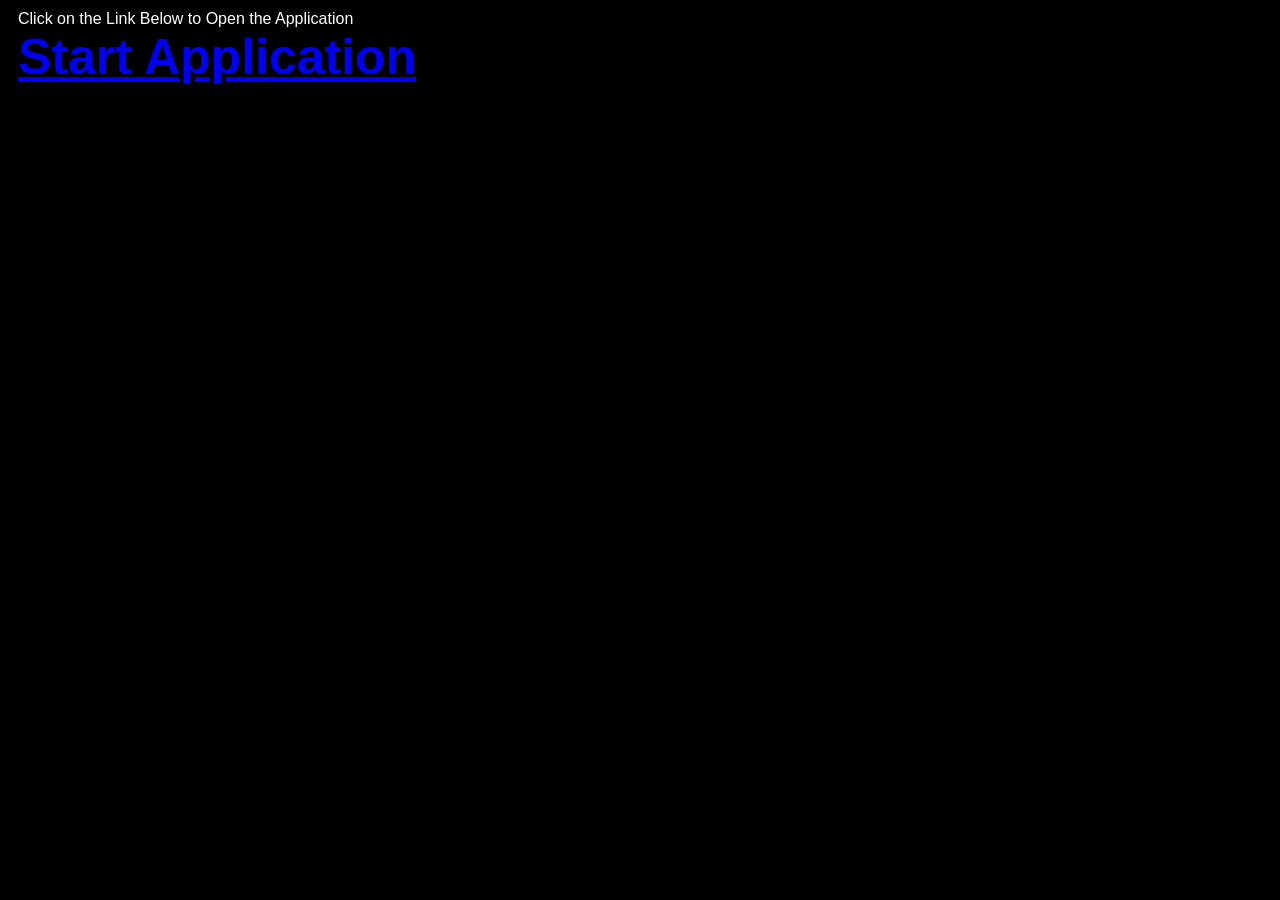
<file: index.html>
<!-- Dedicated to God the Father -->
<!-- All Rights Reserved Christopher Andrew Topalian Copyright 2000-2026 -->
<!-- https://github.com/ChristopherTopalian -->
<!-- https://github.com/ChristopherAndrewTopalian -->
<!-- index.html -->

<html>
<head>
<title> index </title>

<meta charset = 'UTF-8'>

<meta name = 'viewport' content = 'width = device-width, initial-scale = 1.0'>

<style>

body
{
    background-color: rgb(0, 0, 0);
    font-family: Arial;
    color: rgb(255, 255, 255);
}

</style>

<script>

// shortcuts.js

function ge(whichId)
{
    let result = document.getElementById(whichId);
    return result;
}

function ce(whichType)
{
    let result = document.createElement(whichType);
    return result;
}

function ba(whichElement)
{
    let result = document.body.append(whichElement);
    return result;
}

function cl(whichMessage)
{
    let result = console.log(whichMessage);
    return result;
}

function ct(whichText)
{
    let result = document.createTextNode(whichText);
    return result;
}

function gr(whichId)
{
    let result =  ge(whichId).getBoundingClientRect();
    return result;
}

//----//

// Dedicated to God the Father
// All Rights Reserved Christopher Andrew Topalian Copyright 2000-2026
// https://github.com/ChristopherTopalian
// https://github.com/ChristopherAndrewTopalian
// https://sites.google.com/view/CollegeOfScripting

//-//

function makeAppLink()
{
    let theLink = 'CATopalian_JavaScript_Earth.html';

    let mainDiv = ce('div');
    mainDiv.style.display = 'flex';
    mainDiv.style.flexDirection = 'column';
    mainDiv.style.margin = 10 + 'px';
    ba(mainDiv);

    //-//

    let instructions = ce('div');
    instructions.textContent = 'Click on the Link Below to Open the Application';
    mainDiv.append(instructions);

    //-//

    let appLink = ce('a');
    appLink.href = theLink;
    appLink.textContent = 'Start Application';
    appLink.style.fontSize = 50 + 'px';
    appLink.style.fontWeight = 'bold';
    mainDiv.append(appLink);
}

function whenLoaded()
{
    makeAppLink();
}

</script>

</head>

<body onload = 'whenLoaded();'>

</body>

</html>
</file>
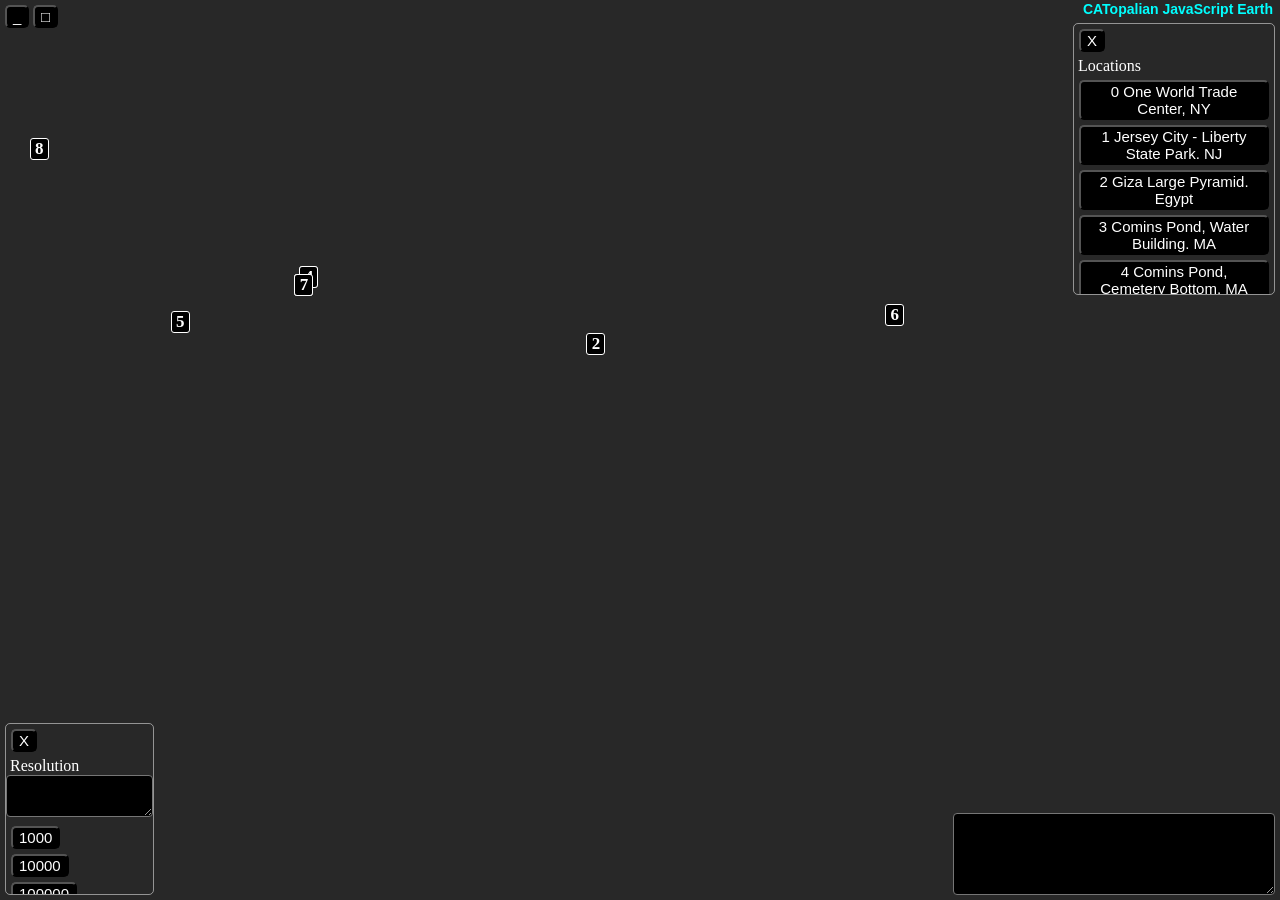
<file: CATopalian_JavaScript_Earth.html>
<!-- Dedicated to God the Father -->
<!-- All Rights Reserved Christopher Andrew Topalian Copyright 2000-2026 -->
<!-- https://github.com/ChristopherTopalian -->
<!-- https://github.com/ChristopherAndrewTopalian -->
<!-- CATopalian_JavaScript_Earth.html -->

<!DOCTYPE html>
<html lang = 'en'>
<head>
<title> CATopalian JavaScript Earth </title>

<meta charset = 'UTF-8'>

<meta name = 'viewport' content = 'width = device-width, initial-scale = 1.0'>

<link rel = 'stylesheet' href = 'src/css/style001.css'>

<script src = 'src/js/1shortcuts/shortcuts.js'></script>

<script src = 'src/js/2worldVariables/worldVariables.js'></script>

<script src = 'src/js/3data/locations.js'></script>

<script src = 'src/js/4audio/loadSounds.js'></script>

<script src = 'src/js/5make/1makeWorld.js'></script>

<script src = 'src/js/5make/makeLocationMarker.js'></script>

<script src = 'src/js/5make/makeLocationTextbox.js'></script>

<script src = 'src/js/5make/makeTitleOfApp.js'></script>

<script src = 'src/js/menu/menuOfFunctions.js'></script>

<script src = 'src/js/menu/menuResolution.js'></script>

<script src = 'src/js/menu/menuLocations.js'></script>

<script src = 'src/js/scroll/scrollToLocation.js'></script>

<script src = 'src/js/whenLoaded/whenLoaded.js'></script>

</head>

<body onload = 'whenLoaded();'>

</body>

</html>
</file>
<file: src/css/style001.css>
/* style001.css */

body
{
    background-color: rgb(40, 40, 40);
}

.buttonStyle001
{
    margin: 5px;
    border-radius: 5px;
    background-color: rgb(0, 0, 0);
    font-size: 15px;
    color: rgb(255, 255, 255);
}

.buttonStyle001:hover
{
    border-color: aqua;
    cursor: pointer;
}

.buttonStyle001:active
{
    border-color: magenta;
    color: magenta;
}

.locationMarker
{
    position: absolute;
    width: 17px;
    border-style: solid;
    border-width: 1px;
    border-radius: 3px;
    background-color:  rgb(0, 0, 0);
    font-size: 17px;
    font-weight: bold;
    color: rgb(255, 255, 255);
    text-align: center;
}

.locationMarker:hover
{
    cursor: pointer;
}

.locationTextbox
{
    position: fixed;
    width: 300px;
    height: 70px;
    padding-top: 5px;
    padding-bottom: 5px;
    padding-left: 10px;
    padding-right: 10px;
    border-radius: 4px;
    background-color: rgb(0, 0, 0);
    font-size: 15px;
    font-weight: bold;
    color: rgb(255, 255, 255);
}

.resolutionInput
{
    width: 125px;
    padding-top: 5px;
    padding-bottom: 5px;
    padding-left: 10px;
    padding-right: 10px;
    border-radius: 4px;
    background-color: rgb(0, 0, 0);
    font-size: 15px;
    font-weight: bold;
    color: rgb(255, 255, 255);
}

/* ---- */

/* Dedicated to God the Father */
/* All Rights Reserved Christopher Andrew Topalian Copyright 2000-2026 */
/* https://github.com/ChristopherTopalian */
/* https://github.com/ChristopherAndrewTopalian */
/* https://sites.google.com/view/CollegeOfScripting */
</file>
